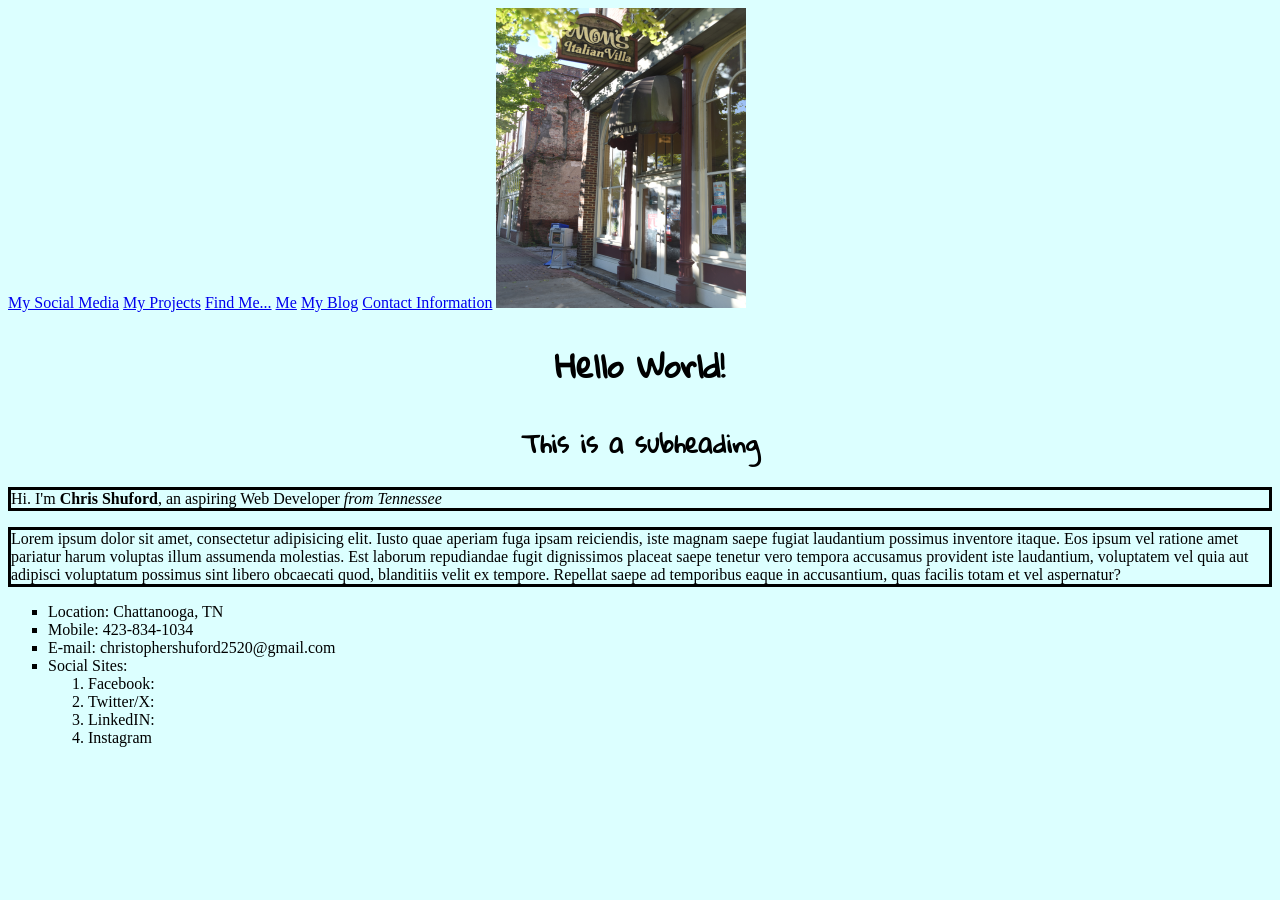
<file: index.html>
<!DOCTYPE html>
<html lang="en">
<head>
    <meta charset="UTF-8">
    <meta name="viewport" content="width=device-width, initial-scale=1.0">
    <meta http-equiv="X-UA-Compatible" content="IE=edge">
    <title>My First HTML Project</title>
    <link rel="preconnect" href="https://fonts.googleapis.com">
    <link rel="preconnect" href="https://fonts.gstatic.com" crossorigin>
    <link href="https://fonts.googleapis.com/css2?family=Gloria+Hallelujah&display=swap" rel="stylesheet">
    <link rel="stylesheet" href="styles/style.css">
</head>
<body>
   
    <a href="#social-media"> My Social Media</a>
    <a href="./projects.html"> My Projects</a>
    <a href="https://google.com" target="_blank"> Find Me...</a>
    <a href="./Images/Front_door_Moms.jpg" target="blank"> Me</a>
    <a href="./blog.html"> My Blog</a>
    <a href="./contact.html">Contact Information</a>

    <img src="./Images/Front_door_Moms.jpg" width="250" height="300" alt="First Project Image" />

    <h1>Hello World!</h1>
    <h2>This is a subheading</h2>
    <p class="highlighted">
        Hi. I'm <strong> Chris Shuford</strong>, an aspiring Web Developer <em> from Tennessee</em></p>
    <p>Lorem ipsum dolor sit amet, consectetur adipisicing elit. Iusto quae aperiam fuga ipsam reiciendis, iste magnam saepe fugiat laudantium possimus inventore itaque. Eos ipsum vel ratione amet pariatur harum voluptas illum assumenda molestias. Est laborum repudiandae fugit dignissimos placeat saepe tenetur vero tempora accusamus provident iste laudantium, voluptatem vel quia aut adipisci voluptatum possimus sint libero obcaecati quod, blanditiis velit ex tempore. Repellat saepe ad temporibus eaque in accusantium, quas facilis totam et vel aspernatur?</p>
    <ul>   
        <li>Location: Chattanooga, TN</li>
         <li>Mobile: 423-834-1034</li>
         <li>E-mail: christophershuford2520@gmail.com</li>
         <li id="social-media">
            Social Sites:
            <ol>
                <li>Facebook:</li>
                <li>Twitter/X:</li>
                <li>LinkedIN:</li>
                <li>Instagram</li>
            </ol>
         </li>
    </ul>
</body>
</html>
</file>
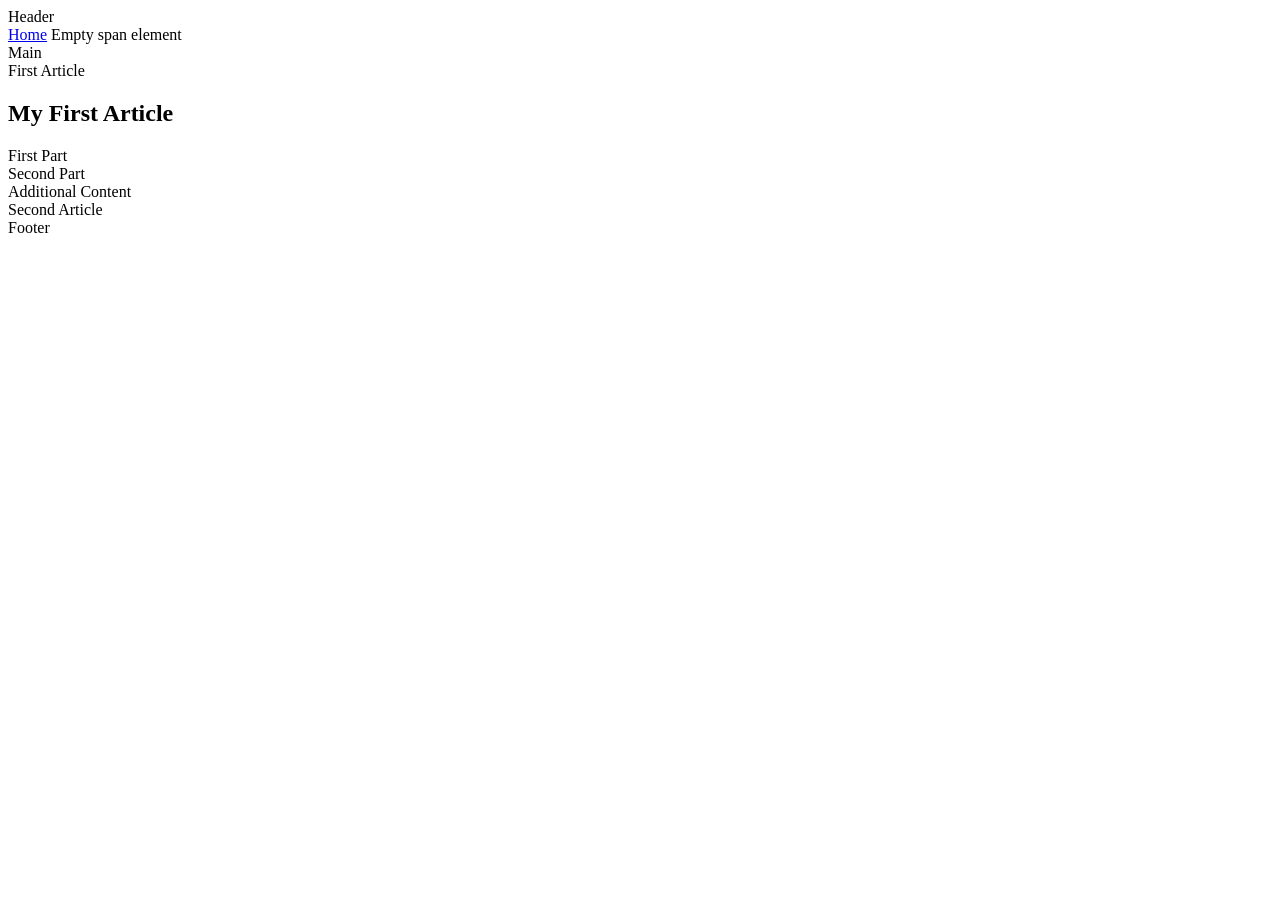
<file: blog.html>
<!DOCTYPE html>
<html lang="en">
<head>
    <meta charset="utf-8">
    <meta name="viewport" content="width=device-width, initial-scale=1.0">
    <meta http-equiv="X-UA-Compatible" content="IE=edge">
    <title>My Blog Page</title>
</head>

<body>
    <div id="header">Header
        <div id="navigation">
            <a href="./index.html">Home</a>
            <span>Empty span element</span>
        </div>
    </div>
    <div id="main">Main
       <div class="article">First Article
            <h2>My First Article</h2>
            <div class="section">First Part</div>
            <div class="section">Second Part</div>
            <div class="aside">Additional Content</div>
       </div>
       <div class="article">Second Article</div>
    </div>
    <div id="footer">Footer</div>

</body>
</html>
</file>
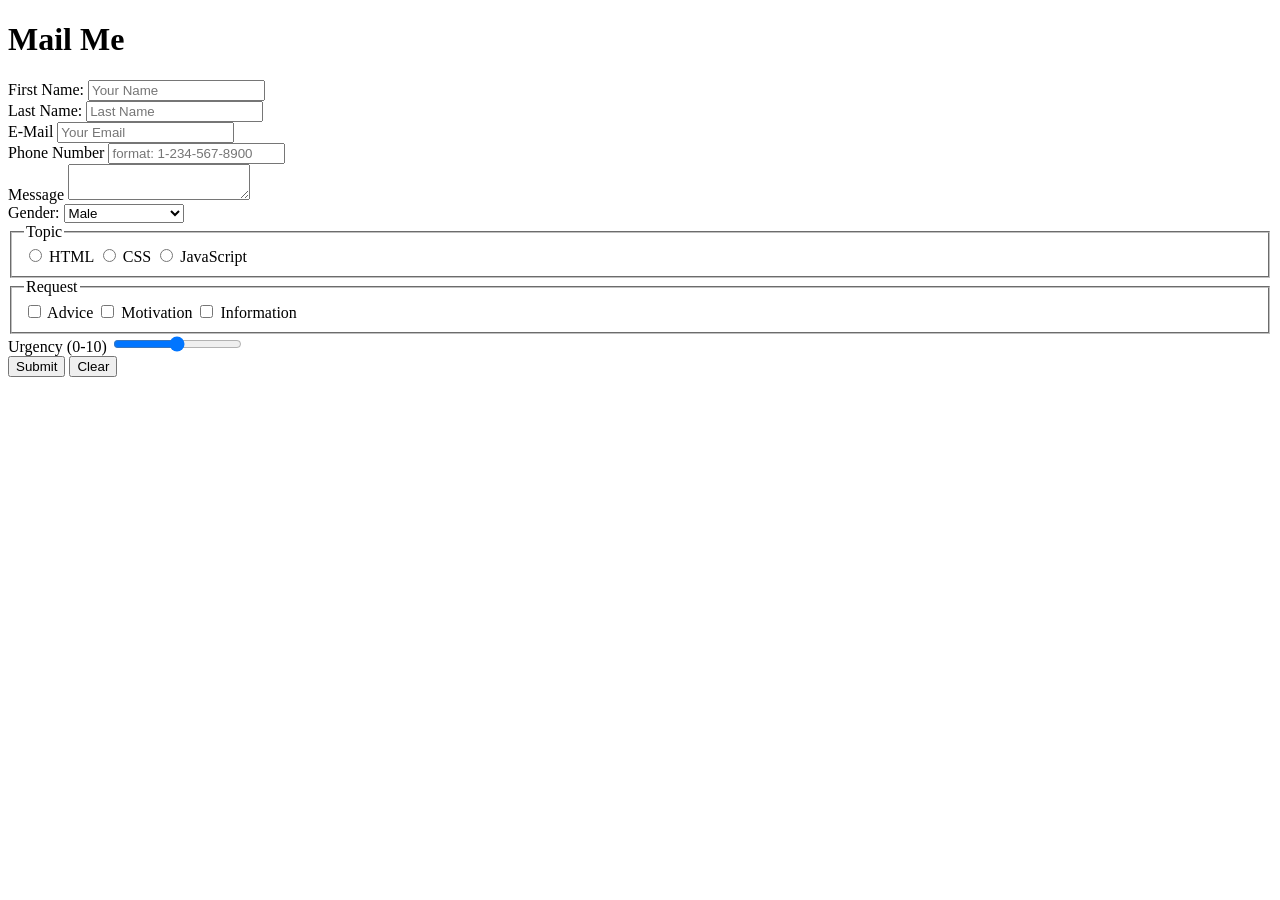
<file: contact.html>
<!DOCTYPE html>
<html lang="en">

<head>
    <meta charset="UTF-8" />
    <meta name="viewport" content="width=device-width, initial-scale=1.0" />
    <meta http-equiv="X-UA-Compatible" content="ie=edge" />
    <title>Mail Me</title>
</head>

<body>

    <!--
    <form action="http://formspree.io/f/mbjqbbnl" method="POST">
        <input type="text" name="full_name" id="full_name" placeholder="your_name">
        input type="submit" value="submit" />
    </form>
    -->

    <h1>Mail Me</h1>

    <form action="" method="get">
        <div class="form-row">
            <label for="id_name">First Name:</label>
            <input type="text" id="id_name" name="name" placeholder="Your Name" required>
        </div>   
            <div class="form-group"> 
            <label for="id_name">Last Name:</label>
            <input type="text" id="id_name" name="lastname" placeholder="Last Name" required>
        </div>
        <div class="form-row">
            <label for="email">E-Mail</label>
            <input type="email" id="E-mail" name="email" placeholder="Your Email" required>
        </div>
        <div class="form-row">
            <label>
                Phone Number
                <input type="tel" id="phone" name="phone" required
                placeholder="format: 1-234-567-8900"
                pattern="[0-9]{1}-[0-9]{3}-[0-9]{3}-[0-9]{4}">
            </label>
        </div>
        <div class="form-row">
            <label>
                Message
                <textarea name="message" id=""></textarea>
                </label>
        </div>
        <div class="form-row">
            <label>
                Gender:
                <select name="gender">
                    <option value="male">Male</option>
                    <option value="female">Female</option>
                    <option value="other">Other</option>
                    <option value="Prefer_not_to_say">Prefer not to say</option>
                </select>
                
            </label>
        </div>
        <div class="form-row">
            <fieldset>
                <legend>Topic</legend>
                <label>
                    <input type="radio" name="topic" value="html">
                    HTML
                    <input type="radio" name="topic" value="css">
                    CSS
                    <input type="radio" name="topic" value="javascript">
                    JavaScript
                </label>
            </fieldset>
        </div>
        <div class="form-row">
           <fieldset>
            <legend>Request</legend>
            <label>
                <input type="checkbox" name="advice" value="yes">
                Advice
            </label>
            <label>
                <input type="checkbox" name="motivation" value="yes">
                Motivation
            </label>
            <label>
                <input type="checkbox" name="Information" value="yes">
                Information
            </label>
           </fieldset>
        </div>
        <div class="form-row">
            <label>
                Urgency (0-10)
                <input type="range" name="urgency" min="0" max="10">
            </label>
        </div>
        <div class="form-row">
            <button type="submit">Submit</button>
            <button type="reset">Clear</button>
        </div>
    </form>

</body>
</file>
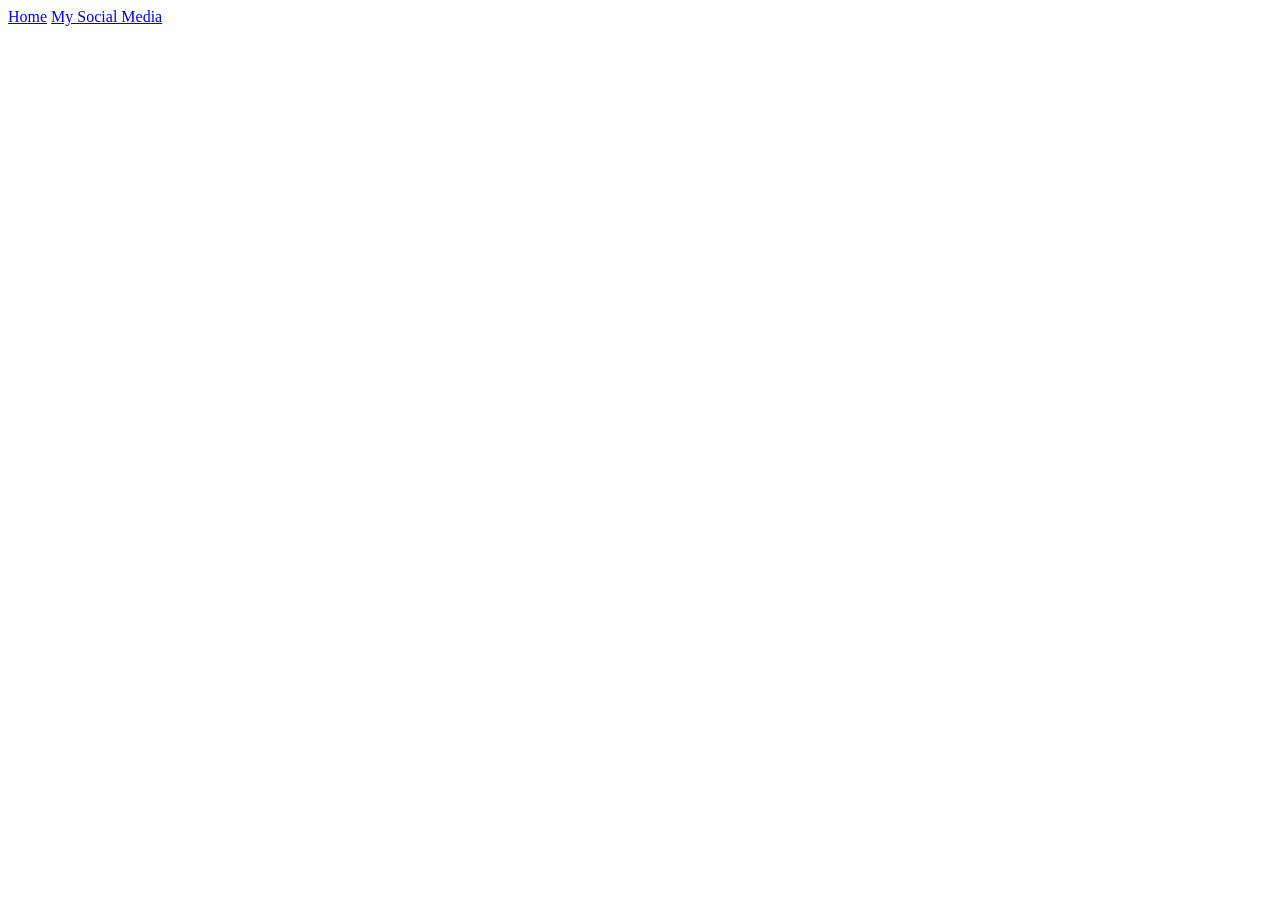
<file: projects.html>
<!DOCTYPE html>
<html lang="en">

<head>
    <meta charset="UTF-8" />
    <meta name="viewport" content="width=device-width, initial-scale=1.0" />
    <meta http-equiv="X-UA-Compatible Content-Type" content="ie=edge" />
    <title>My Projects</title>
</head>

<body>
    <a href="index.html"> Home</a>
    <a href="index.html#social-media">My Social Media</a>
</body>

</html>
</file>
<file: styles/style.css>
body {
    background-color: rgb(220,255,255);
}

p {
    border: 3px solid black;
}

h1, h2 {
    font-family: 'Gloria Hallelujah'; Arial;
    text-align: center;
}

ul {
    list-style-type: square;
}
</file>
